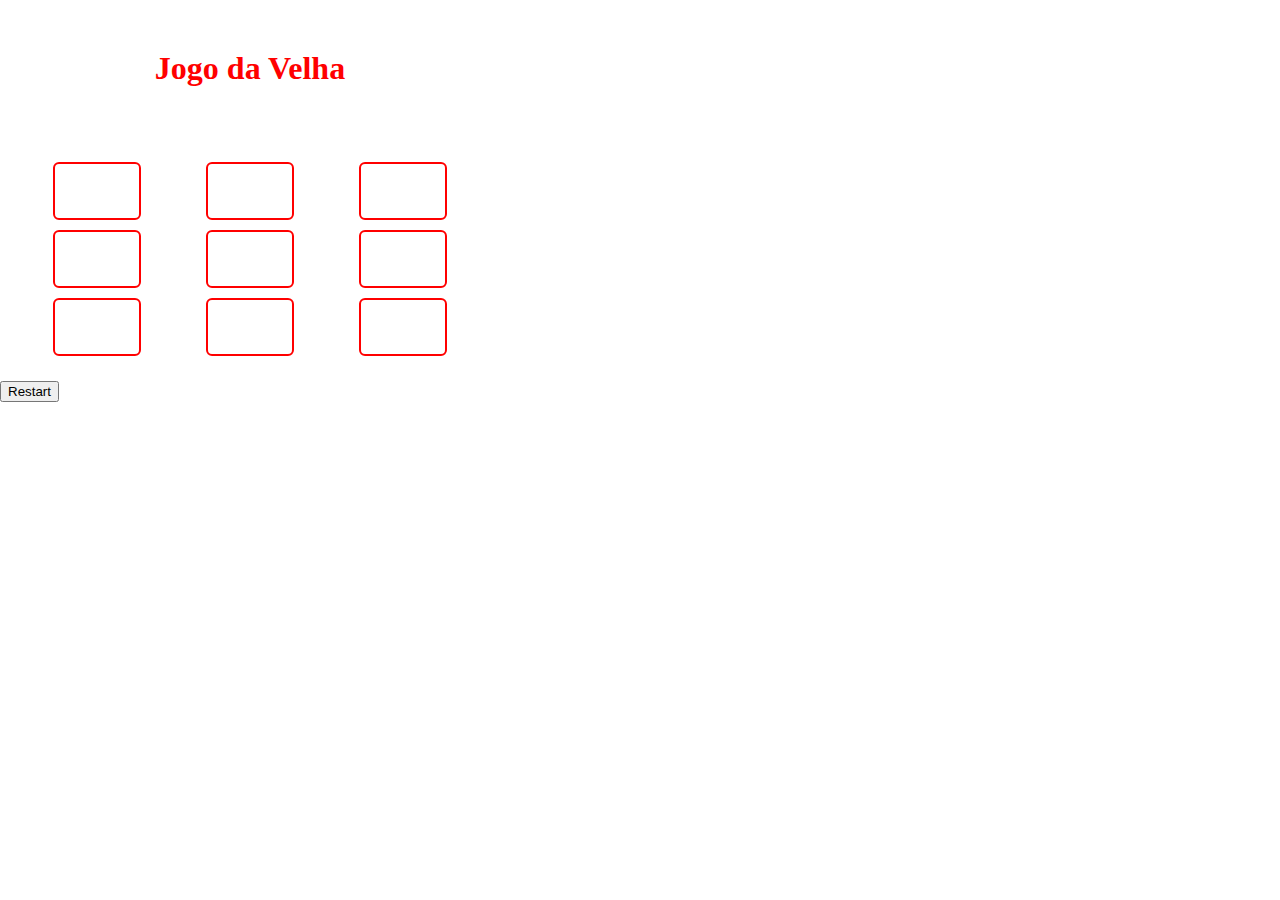
<file: index.html>
<!DOCTYPE html>
<html lang="en">
<head>
    <meta charset="UTF-8">
    <meta http-equiv="X-UA-Compatible" content="IE=edge">
    <meta name="viewport" content="width=device-width, initial-scale=1.0">
    <link rel="stylesheet" href="index.css">
    <title>Jogo da Velha</title>
    <script> src= </script>
</head>
<body>
    
    <h1 id="title">
        Jogo da Velha
    </h1>

    <div class="grid-container">

        <input type="text" id="b1" class="button" onclick="minhaFuncao_1(); myfunction(); readonly">
        <input type="text" id="b2" class="button" onclick="minhaFuncao_2(); myfunction(); readonly">
        <input type="text" id="b3" class="button" onclick="minhaFuncao_3(); myfunction(); readonly">
        <input type="text" id="b4" class="button" onclick="minhaFuncao_4(); myfunction(); readonly">
        <input type="text" id="b5" class="button" onclick="minhaFuncao_5(); myfunction(); readonly">
        <input type="text" id="b6" class="button" onclick="minhaFuncao_6(); myfunction(); readonly">
        <input type="text" id="b7" class="button" onclick="minhaFuncao_7(); myfunction(); readonly">
        <input type="text" id="b8" class="button" onclick="minhaFuncao_8(); myfunction(); readonly">
        <input type="text" id="b9" class="button" onclick="minhaFuncao_9(); myfunction(); readonly">
        
    </div>

    <div>
        <button  
            id="reset" onclick=""> Restart
        </button>
    </div>

</body>
</html>
</file>
<file: index.css>
*{
    margin: 0;
    max-width: 500px;
}

#title{
    text-align: center;
    padding: 10%;
    color: red;
}

.button{
    width: 80px;
    height: 52px;
    margin: auto;
    border: 2px solid rgb(255, 0, 0);
    border-radius: 6px;
    font-size: 30px;
    text-align: center;
}

.grid-container {
    padding: 5%;
    display: grid;
    grid-template-columns: repeat(3, 1fr);
    grid-template-rows: repeat(3 , 1fr);
    gap: 10px;
}

grid.item {
    border: 1px solid black;
    /* padding: 10px; */
}

.reset{
    width: 100px;
    text-align: center;
    padding: 1%;
    color: red;
}
</file>
